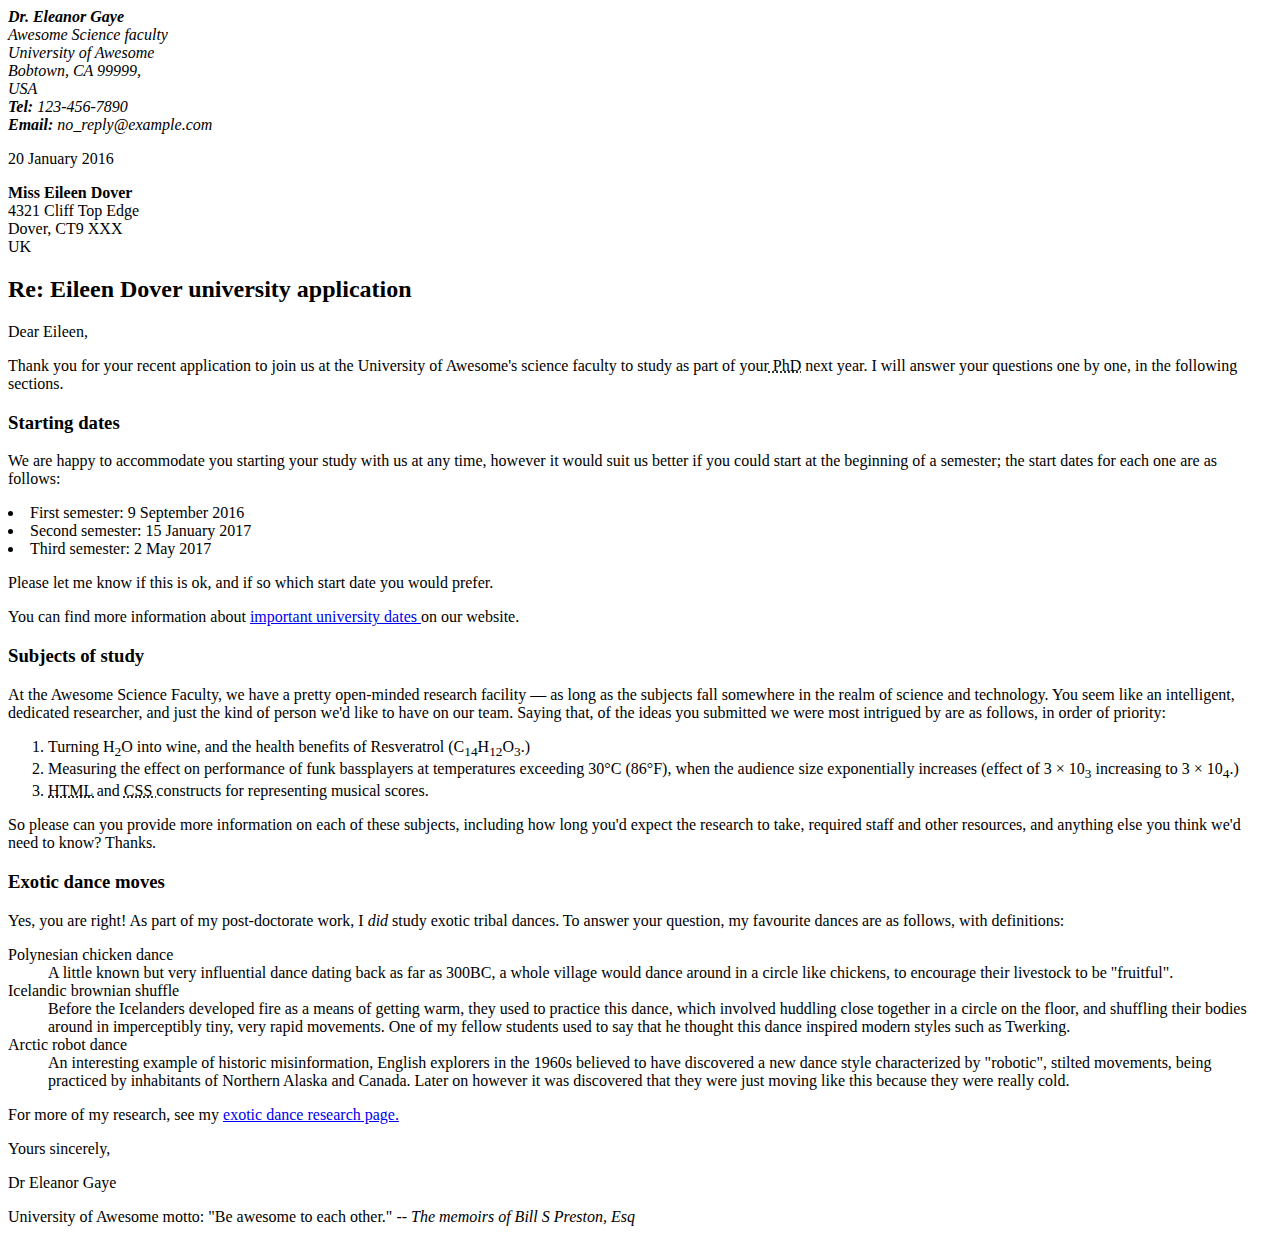
<file: index.html>
</head>
<body>

<address class="sender-column">
<p>
<strong>Dr. Eleanor Gaye</strong> </br>
Awesome Science faculty </br>
University of Awesome </br>
Bobtown, CA 99999, </br>
USA </br>
<strong>Tel:</strong> 123-456-7890 </br>
<strong>Email:</strong> no_reply@example.com </br>
</p>      
</address>  

<p class="sender-column"><time datetime="2016-01-20">20 January 2016</time></p>

<addres>
<p>
<strong>Miss Eileen Dover</strong></br>
4321 Cliff Top Edge</br>
Dover, CT9 XXX</br>
UK
</p>
</addres>



<h2>Re: Eileen Dover university application</h2>

<p>Dear Eileen,</p>

<p>Thank you for your recent application to join us at the University of Awesome's science faculty to study as part of your<abbr title="Doctor of Philosophy"> PhD</abbr> next year. I will answer your questions one by one, in the following sections.</p>

<h3>Starting dates</h3>

<p>We are happy to accommodate you starting your study with us at any time, however it would suit us better if you could start at the beginning of a semester; the start dates for each one are as follows:</p>

<ul></ul>
<li>First semester: 9 September 2016</li>
<li>Second semester: 15 January 2017</li>
<li>Third semester: 2 May 2017</li>
</ul>

<p>Please let me know if this is ok, and if so which start date you would prefer.</p>

<p>You can find more information about <a href="https://example.com">important university dates </a> on our website.</p>


<h3>Subjects of study</h3>

<p>At the Awesome Science Faculty, we have a pretty open-minded research facility — as long as the subjects fall somewhere in the realm of science and technology. You seem like an intelligent, dedicated researcher, and just the kind of person we'd like to have on our team. Saying that, of the ideas you submitted we were most intrigued by are as follows, in order of priority:</p>

<ol>
<li>Turning H<sub>2</sub>O into wine, and the health benefits of Resveratrol (C<sub>14</sub>H<sub>12</sub>O<sub>3</sub>.)</li>
<li>Measuring the effect on performance of funk bassplayers at temperatures exceeding 30°C (86°F), when the audience size exponentially increases (effect of 3 × 10<sub>3</sub> increasing to 3 × 10<sub>4</sub>.)</li>
<li><abbr title="HyperText Markup Language"> HTML </abbr>and <abbr title="Cascading Style Sheets"> CSS </abbr>constructs for representing musical scores.</li>
</ol>
<p>So please can you provide more information on each of these subjects, including how long you'd expect the research to take, required staff and other resources, and anything else you think we'd need to know? Thanks.</p>


<h3>Exotic dance moves</h3>

<p>Yes, you are right! As part of my post-doctorate work, I <em>did </em>study exotic tribal dances. To answer your question, my favourite dances are as follows, with definitions:</p>

<dl>
<dt>Polynesian chicken dance</dt>
<dd>A little known but very influential dance dating back as far as 300BC, a whole village would dance around in a circle like chickens, to encourage their livestock to be "fruitful".</dd>
<dt>Icelandic brownian shuffle</dt>
<dd>Before the Icelanders developed fire as a means of getting warm, they used to practice this dance, which involved huddling close together in a circle on the floor, and shuffling their bodies around in imperceptibly tiny, very rapid movements. One of my fellow students used to say that he thought this dance inspired modern styles such as Twerking.</dd>
<dt>Arctic robot dance</dt>
<dd>An interesting example of historic misinformation, English explorers in the 1960s believed to have discovered a new dance style characterized by "robotic", stilted movements, being practiced by inhabitants of Northern Alaska and Canada. Later on however it was discovered that they were just moving like this because they were really cold.</dd>
</dl>
<p>For more of my research, see my <a href="https://example.com">exotic dance research page.</a></p>

<p>Yours sincerely,</p>
<p>Dr Eleanor Gaye</p>

University of Awesome motto: "Be awesome to each other." -- <cite>The memoirs of Bill S Preston, Esq</cite>
</head>
<body>
</file>
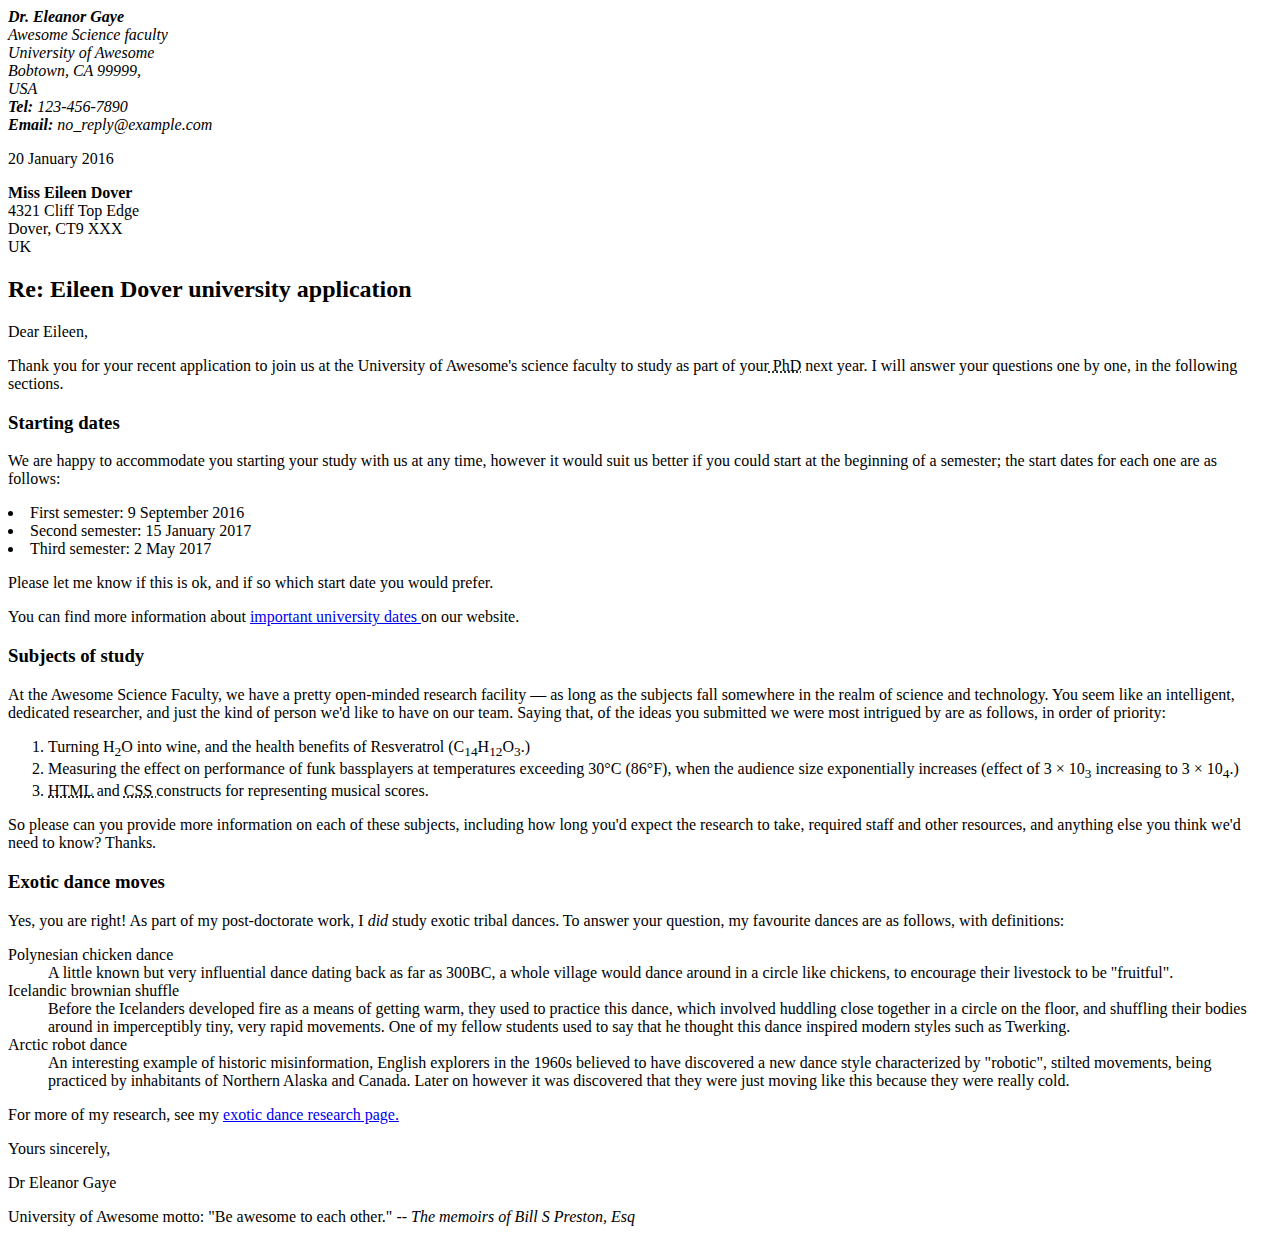
<file: Lab 1/Part 1/index.html>
</head>
<body>

<address class="sender-column">
<p>
<strong>Dr. Eleanor Gaye</strong> </br>
Awesome Science faculty </br>
University of Awesome </br>
Bobtown, CA 99999, </br>
USA </br>
<strong>Tel:</strong> 123-456-7890 </br>
<strong>Email:</strong> no_reply@example.com </br>
</p>      
</address>  

<p class="sender-column"><time datetime="2016-01-20">20 January 2016</time></p>

<addres>
<p>
<strong>Miss Eileen Dover</strong></br>
4321 Cliff Top Edge</br>
Dover, CT9 XXX</br>
UK
</p>
</addres>



<h2>Re: Eileen Dover university application</h2>

<p>Dear Eileen,</p>

<p>Thank you for your recent application to join us at the University of Awesome's science faculty to study as part of your<abbr title="Doctor of Philosophy"> PhD</abbr> next year. I will answer your questions one by one, in the following sections.</p>

<h3>Starting dates</h3>

<p>We are happy to accommodate you starting your study with us at any time, however it would suit us better if you could start at the beginning of a semester; the start dates for each one are as follows:</p>

<ul></ul>
<li>First semester: 9 September 2016</li>
<li>Second semester: 15 January 2017</li>
<li>Third semester: 2 May 2017</li>
</ul>

<p>Please let me know if this is ok, and if so which start date you would prefer.</p>

<p>You can find more information about <a href="https://example.com">important university dates </a> on our website.</p>


<h3>Subjects of study</h3>

<p>At the Awesome Science Faculty, we have a pretty open-minded research facility — as long as the subjects fall somewhere in the realm of science and technology. You seem like an intelligent, dedicated researcher, and just the kind of person we'd like to have on our team. Saying that, of the ideas you submitted we were most intrigued by are as follows, in order of priority:</p>

<ol>
<li>Turning H<sub>2</sub>O into wine, and the health benefits of Resveratrol (C<sub>14</sub>H<sub>12</sub>O<sub>3</sub>.)</li>
<li>Measuring the effect on performance of funk bassplayers at temperatures exceeding 30°C (86°F), when the audience size exponentially increases (effect of 3 × 10<sub>3</sub> increasing to 3 × 10<sub>4</sub>.)</li>
<li><abbr title="HyperText Markup Language"> HTML </abbr>and <abbr title="Cascading Style Sheets"> CSS </abbr>constructs for representing musical scores.</li>
</ol>
<p>So please can you provide more information on each of these subjects, including how long you'd expect the research to take, required staff and other resources, and anything else you think we'd need to know? Thanks.</p>


<h3>Exotic dance moves</h3>

<p>Yes, you are right! As part of my post-doctorate work, I <em>did </em>study exotic tribal dances. To answer your question, my favourite dances are as follows, with definitions:</p>

<dl>
<dt>Polynesian chicken dance</dt>
<dd>A little known but very influential dance dating back as far as 300BC, a whole village would dance around in a circle like chickens, to encourage their livestock to be "fruitful".</dd>
<dt>Icelandic brownian shuffle</dt>
<dd>Before the Icelanders developed fire as a means of getting warm, they used to practice this dance, which involved huddling close together in a circle on the floor, and shuffling their bodies around in imperceptibly tiny, very rapid movements. One of my fellow students used to say that he thought this dance inspired modern styles such as Twerking.</dd>
<dt>Arctic robot dance</dt>
<dd>An interesting example of historic misinformation, English explorers in the 1960s believed to have discovered a new dance style characterized by "robotic", stilted movements, being practiced by inhabitants of Northern Alaska and Canada. Later on however it was discovered that they were just moving like this because they were really cold.</dd>
</dl>
<p>For more of my research, see my <a href="https://example.com">exotic dance research page.</a></p>

<p>Yours sincerely,</p>
<p>Dr Eleanor Gaye</p>

University of Awesome motto: "Be awesome to each other." -- <cite>The memoirs of Bill S Preston, Esq</cite>
</head>
<body>
</file>
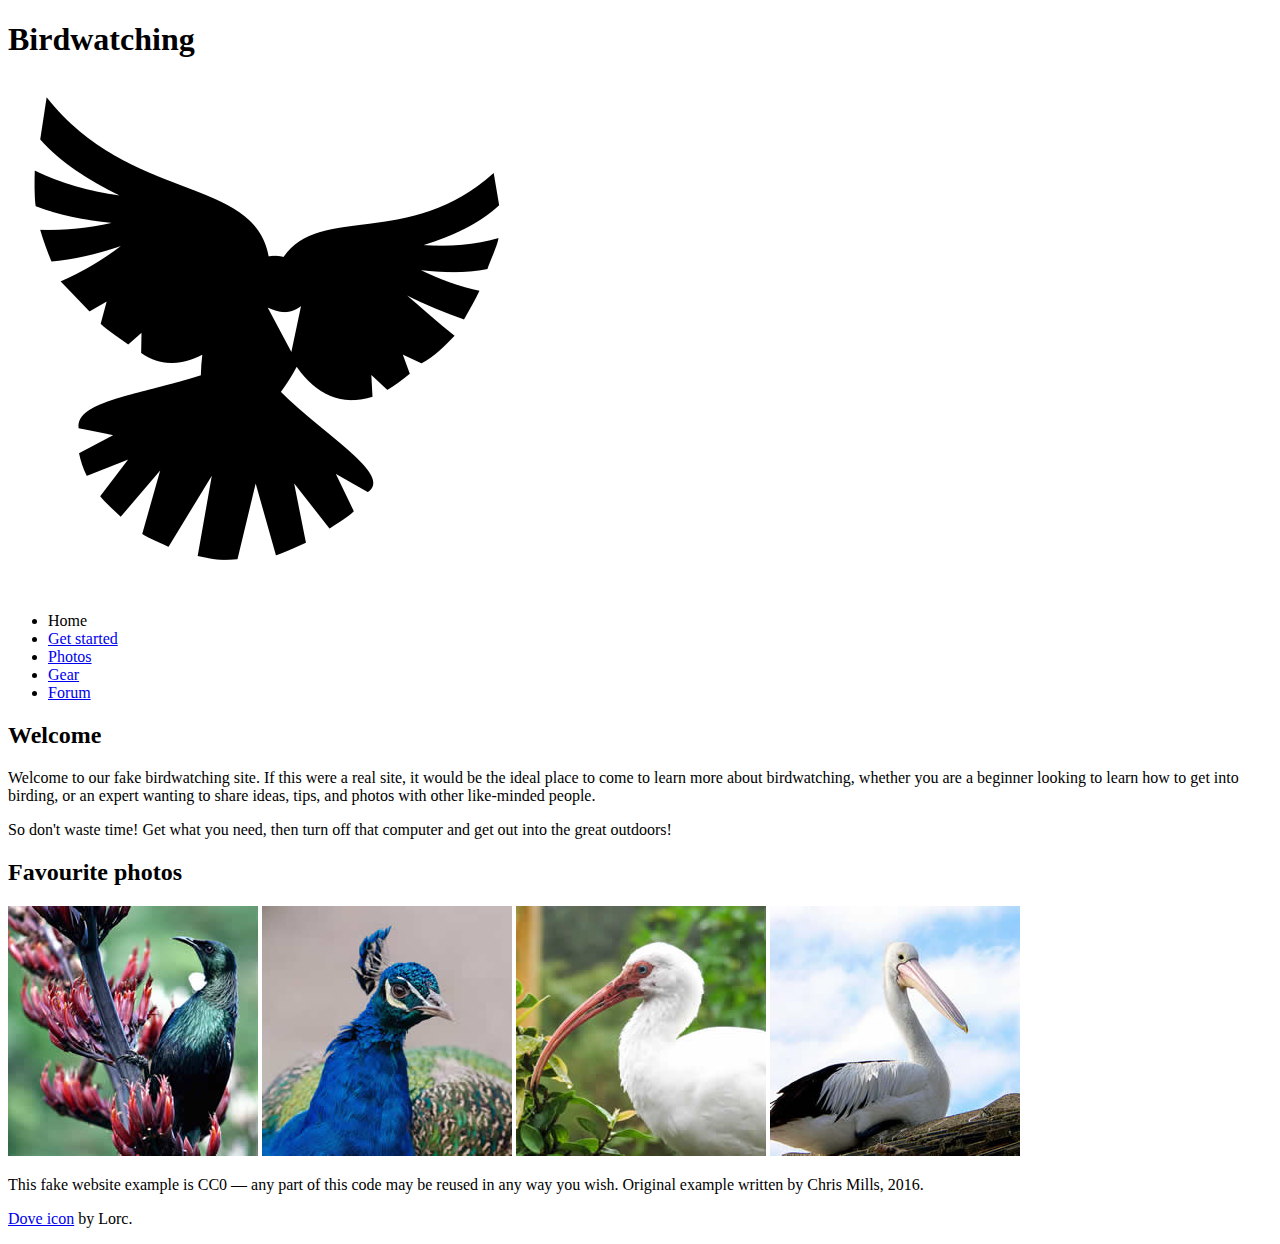
<file: Lab 1/Part 2/index.html>
<!DOCTYPE html>
<html lang="en">
  <head>
    <meta charset="utf-8">
    <title>Birdwatching</title>
    <link href="https://fonts.googleapis.com/css?family=Roboto+Condensed:300%7CCinzel+Decorative:700" rel="stylesheet">

    <!--[if lt IE 9]>
      <script src="https://cdnjs.cloudflare.com/ajax/libs/html5shiv/3.7.3/html5shiv.js"></script>
    <![endif]-->
  </head>

  <body>

      <h1>Birdwatching</h1>
      <img src="dove.png" alt="a simple dove logo">


      <ul>
        <li><span>Home</span></li>
        <li><a href="#">Get started</a></li>
        <li><a href="#">Photos</a></li>
        <li><a href="#">Gear</a></li>
        <li><a href="#">Forum</a></li>
      </ul>


      <h2>Welcome</h2>

      <p>Welcome to our fake birdwatching site. If this were a real site, it would be the ideal place to come to learn more about birdwatching, whether you are a beginner looking to learn how to get into birding, or an expert wanting to share ideas, tips, and photos with other like-minded people.</p>

      <p>So don't waste time! Get what you need, then turn off that computer and get out into the great outdoors!</p>

      <h2>Favourite photos</h2>

      <a href="favorite-1.jpg"><img src="favorite-1_th.jpg" alt="Small black bird, black claws, long black slender beak, links to larger version of the image"></a>
      <a href="favorite-2.jpg"><img src="favorite-2_th.jpg" alt="Top half of a pretty bird with bright blue plumage on neck, light colored beak, blue headdress, links to larger version of the image"></a>
      <a href="favorite-3.jpg"><img src="favorite-3_th.jpg" alt="Top half of a large bird with white plumage, very long curved narrow light colored break, links to larger version of the image"></a>
      <a href="favorite-4.jpg"><img src="favorite-4_th.jpg" alt="Large bird, mostly white plumage with black plumage on back and rear, long straight white beak, links to larger version of the image"></a>


      <p>This fake website example is CC0 — any part of this code may be reused in any way you wish. Original example written by Chris Mills, 2016.</p>

      <p><a href="http://game-icons.net/lorc/originals/dove.html">Dove icon</a> by Lorc.</p>

  </body>
</html>
</file>
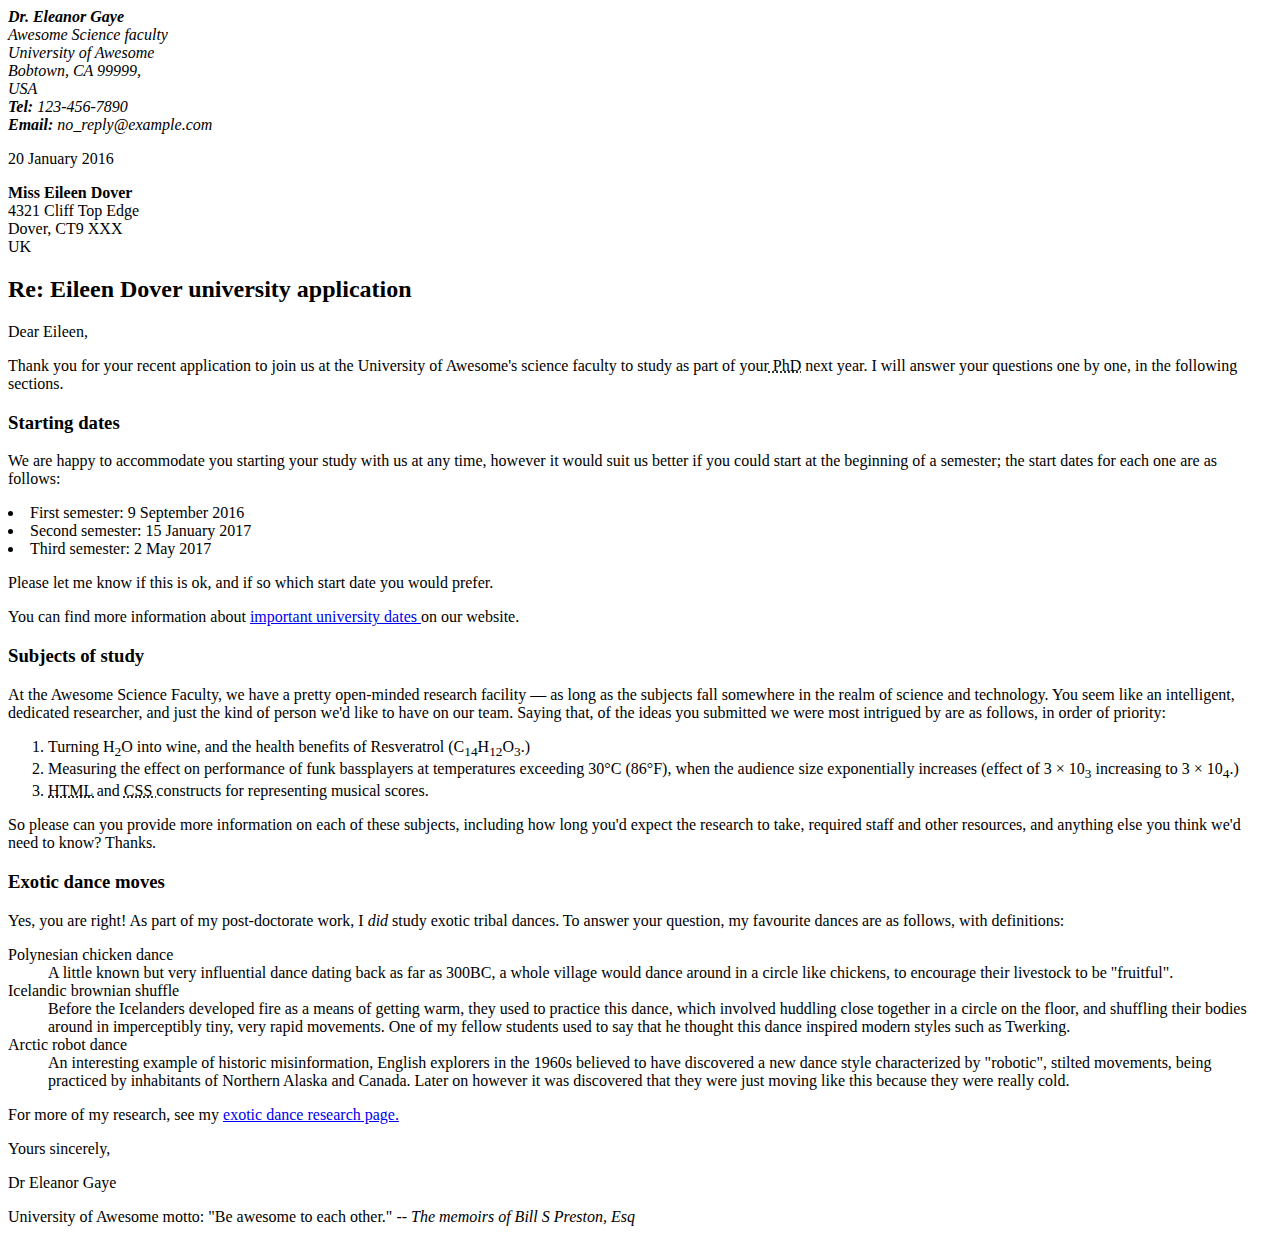
<file: Lab 2/Part1/index.html>
</head>
<body>

<address class="sender-column">
<p>
<strong>Dr. Eleanor Gaye</strong> </br>
Awesome Science faculty </br>
University of Awesome </br>
Bobtown, CA 99999, </br>
USA </br>
<strong>Tel:</strong> 123-456-7890 </br>
<strong>Email:</strong> no_reply@example.com </br>
</p>      
</address>  

<p class="sender-column"><time datetime="2016-01-20">20 January 2016</time></p>

<addres>
<p>
<strong>Miss Eileen Dover</strong></br>
4321 Cliff Top Edge</br>
Dover, CT9 XXX</br>
UK
</p>
</addres>



<h2>Re: Eileen Dover university application</h2>

<p>Dear Eileen,</p>

<p>Thank you for your recent application to join us at the University of Awesome's science faculty to study as part of your<abbr title="Doctor of Philosophy"> PhD</abbr> next year. I will answer your questions one by one, in the following sections.</p>

<h3>Starting dates</h3>

<p>We are happy to accommodate you starting your study with us at any time, however it would suit us better if you could start at the beginning of a semester; the start dates for each one are as follows:</p>

<ul></ul>
<li>First semester: 9 September 2016</li>
<li>Second semester: 15 January 2017</li>
<li>Third semester: 2 May 2017</li>
</ul>

<p>Please let me know if this is ok, and if so which start date you would prefer.</p>

<p>You can find more information about <a href="https://example.com">important university dates </a> on our website.</p>


<h3>Subjects of study</h3>

<p>At the Awesome Science Faculty, we have a pretty open-minded research facility — as long as the subjects fall somewhere in the realm of science and technology. You seem like an intelligent, dedicated researcher, and just the kind of person we'd like to have on our team. Saying that, of the ideas you submitted we were most intrigued by are as follows, in order of priority:</p>

<ol>
<li>Turning H<sub>2</sub>O into wine, and the health benefits of Resveratrol (C<sub>14</sub>H<sub>12</sub>O<sub>3</sub>.)</li>
<li>Measuring the effect on performance of funk bassplayers at temperatures exceeding 30°C (86°F), when the audience size exponentially increases (effect of 3 × 10<sub>3</sub> increasing to 3 × 10<sub>4</sub>.)</li>
<li><abbr title="HyperText Markup Language"> HTML </abbr>and <abbr title="Cascading Style Sheets"> CSS </abbr>constructs for representing musical scores.</li>
</ol>
<p>So please can you provide more information on each of these subjects, including how long you'd expect the research to take, required staff and other resources, and anything else you think we'd need to know? Thanks.</p>


<h3>Exotic dance moves</h3>

<p>Yes, you are right! As part of my post-doctorate work, I <em>did </em>study exotic tribal dances. To answer your question, my favourite dances are as follows, with definitions:</p>

<dl>
<dt>Polynesian chicken dance</dt>
<dd>A little known but very influential dance dating back as far as 300BC, a whole village would dance around in a circle like chickens, to encourage their livestock to be "fruitful".</dd>
<dt>Icelandic brownian shuffle</dt>
<dd>Before the Icelanders developed fire as a means of getting warm, they used to practice this dance, which involved huddling close together in a circle on the floor, and shuffling their bodies around in imperceptibly tiny, very rapid movements. One of my fellow students used to say that he thought this dance inspired modern styles such as Twerking.</dd>
<dt>Arctic robot dance</dt>
<dd>An interesting example of historic misinformation, English explorers in the 1960s believed to have discovered a new dance style characterized by "robotic", stilted movements, being practiced by inhabitants of Northern Alaska and Canada. Later on however it was discovered that they were just moving like this because they were really cold.</dd>
</dl>
<p>For more of my research, see my <a href="https://example.com">exotic dance research page.</a></p>

<p>Yours sincerely,</p>
<p>Dr Eleanor Gaye</p>

University of Awesome motto: "Be awesome to each other." -- <cite>The memoirs of Bill S Preston, Esq</cite>
</head>
<body>
</file>
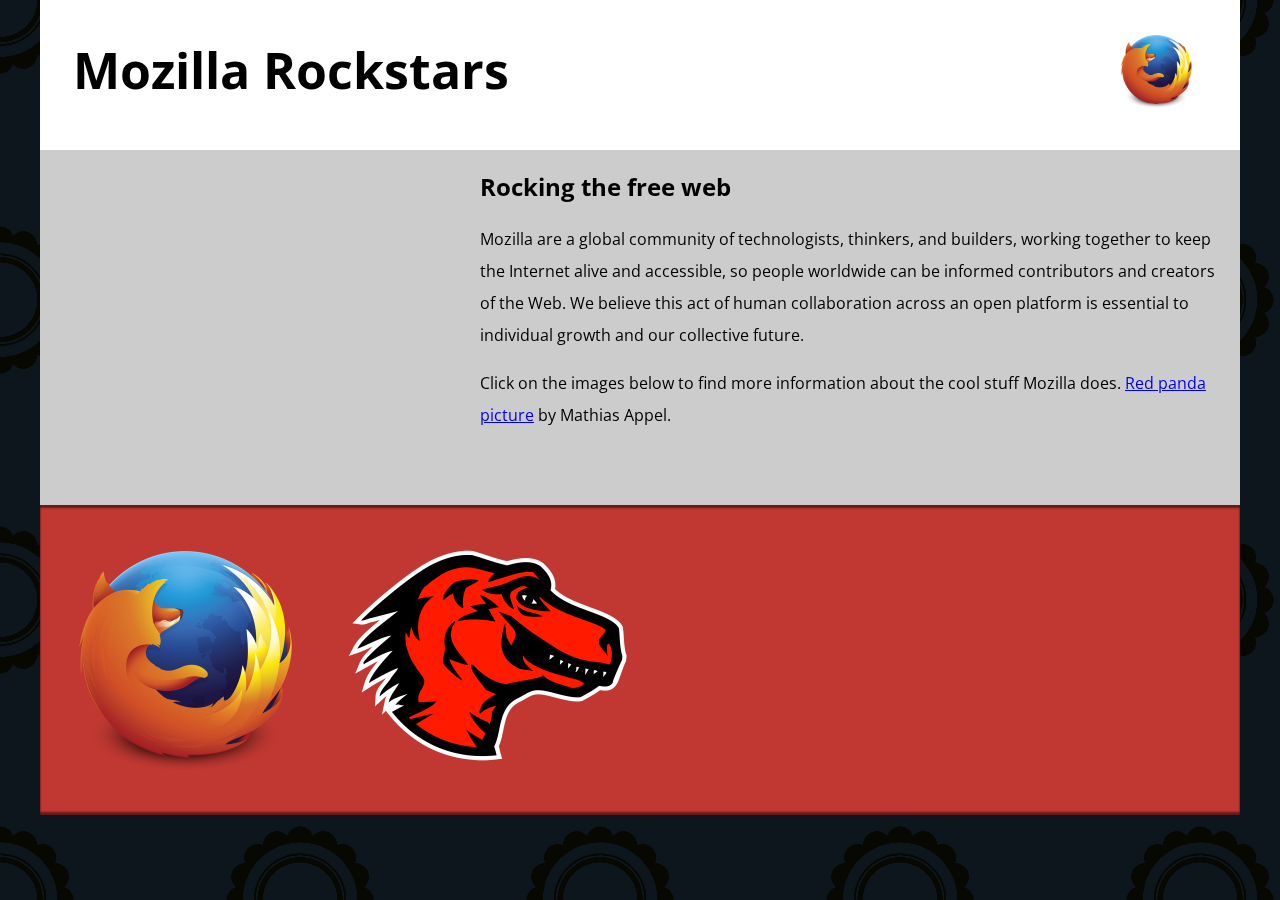
<file: Lab 2/Part1/index (1).html>
<!--

         Name: Rizwan Sahibi

         File: index(1).html

         Date: 14 February 2024

         A very brief description of the file.

-->
<!DOCTYPE html>
<html lang="en-US">
  <head>
    <meta charset="utf-8">
    <meta name="viewport" content="width=device-width">
    <title>Mozilla splash page</title>
    <link href='https://fonts.googleapis.com/css?family=Open+Sans:400,700' rel='stylesheet' type='text/css'>
    <style>
      /* header and body setup */

      html {
        font-family: 'Open Sans', sans-serif;
        background: url(pattern.png);
      }

      body {
        width: 100%;
        max-width: 1200px;
        margin: 0 auto;
        background-color: white;
        position: relative;
      }

      /* Header styling */

      header {
        height: 150px;
      }

      header img {
        width: 100px;
        position: absolute;
        right: 32.5px;
        top: 32.5px;
      }

      h1 {
        font-size: 50px;
        line-height: 140px;
        margin: 0 0 0 32.5px;
      }

      /* main section and video styling */

      main {
        background: #ccc;
      }

      article {
        padding: 20px;
      }

      h2 {
        margin-top: 0;
      }

      p {
        line-height: 2;
      }

      iframe {
        float: left;
        margin: 0 20px 20px 0;
        max-width: 100%;
      }

      /* further info links */

      .further-info {
        clear: left;
        padding: 40px 0;
        background: #c13832;
        box-shadow: inset 0 3px 2px rgba(0,0,0,0.5),
                    inset 0 -3px 2px rgba(0,0,0,0.5);
      }

      .further-info a {
        width: 25%;
        display: block;
        float: left;
      }

      .further-info img {
        max-width: 100%;
      }

      .clearfix {
        clear: both;
      }

      /* Red panda image */

      .red-panda img {
        display: block;
        max-width: 100%;
      }
    </style>
  </head>
  <body>
    <header>
      <h1>Mozilla Rockstars</h1>
        <img src="firefox_logo-only_RGB.png"  alt="firefox logo">
      <!-- insert <img> element, link to the small
          version of the Firefox logo -->

    </header>

    <main>
      <article>
        <!-- insert iframe from youtube -->
        <iframe width="400" height="315" src="https://www.youtube.com/embed/ojcNcvb1olg" title="YouTube video player" frameborder="0" allow="accelerometer; autoplay; clipboard-write; encrypted-media; gyroscope; picture-in-picture" allowfullscreen></iframe>

        <h2>Rocking the free web</h2>

        <p>Mozilla are a global community of technologists, thinkers, and builders, working together to keep the Internet alive and accessible, so people worldwide can be informed contributors and creators of the Web. We believe this act of human collaboration across an open platform is essential to individual growth and our collective future.</p>

        <p>Click on the images below to find more information about the cool stuff Mozilla does. <a href="https://www.flickr.com/photos/mathiasappel/21675551065/">Red panda picture</a> by Mathias Appel.</p>
      </article>

      <div class="further-info">
        <!-- insert images with srcsets and sizes -->
        <a href="https://www.mozilla.org/en-US/firefox/new/">
          <img
            srcset="firefox_logo-only_RGB.png 120w, firefox_logo-only_RGB.png 400w"
            sizes="(max-width: 500px) 120px, 400px"
            src="firefox_logo-only_RGB.png" alt="firefox logo">
        </a>
        <a href="https://www.mozilla.org/">
          <img
            srcset="mozilla-dinosaur-head.png 120w, mozilla-dinosaur-head.png 400w"
            sizes="(max-width: 500px) 120px, 400px"
            src="mozilla-dinosaur-head.png" 
            alt="dinosaur head">
        </a>
        <a href="https://addons.mozilla.org/">
          <img>
        </a>
        <a href="https://developer.mozilla.org/en-US/">
          <img>
        </a>
        <div class="clearfix"></div>
      </div>

      <div class="red-panda">
        <!-- insert picture element -->
      </div>

    </main>
  </body>
</html>
</file>
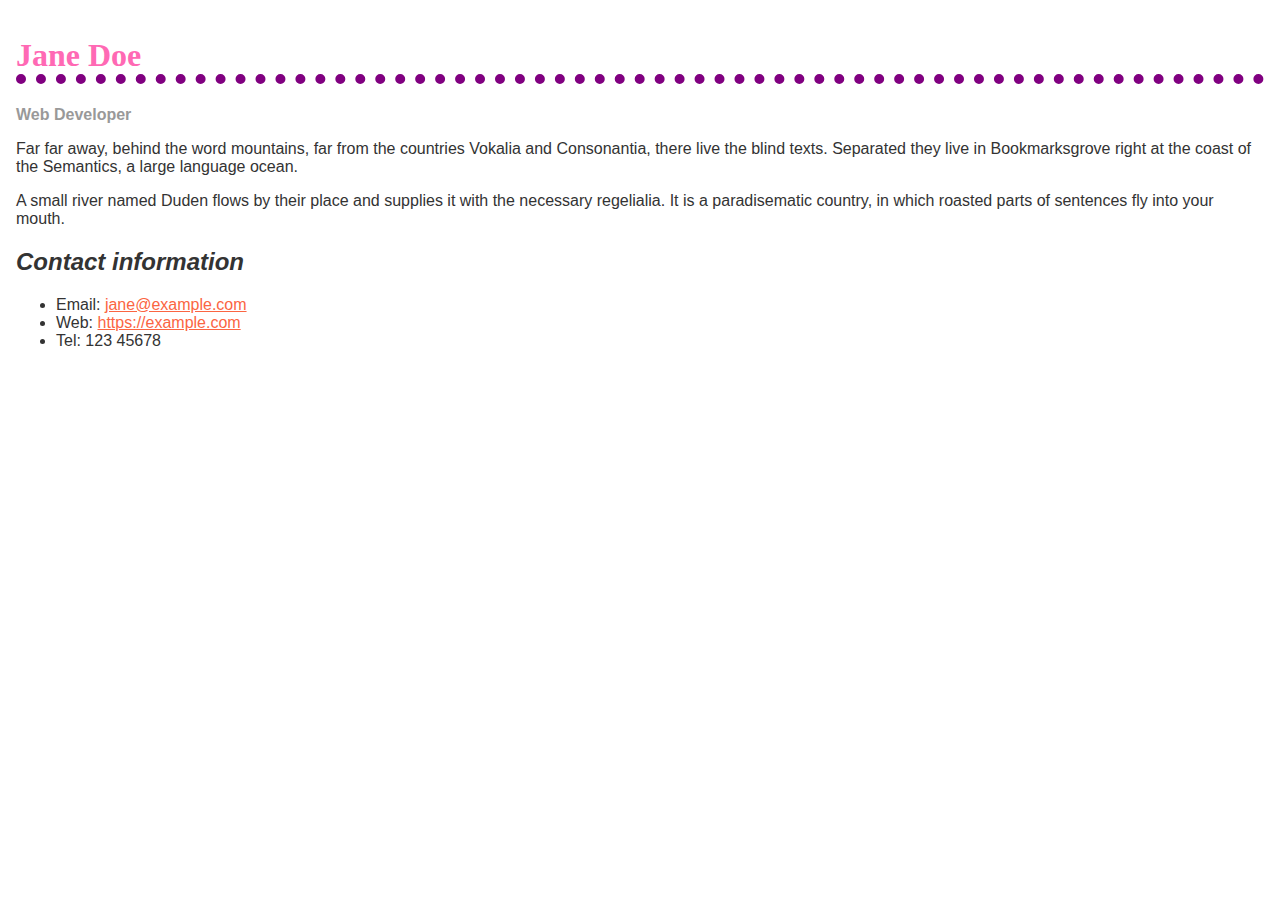
<file: Lab 3/Part 1/biog-download.html>
<!doctype html>
<html lang="en">
  <head>
    <meta charset="utf-8" />
    <meta name="viewport" content="width=device-width" />
    <title>Formatting a biography</title>
    <style>
      body {
        
        background-color: #fff;
        color: #333;
        font-family: Arial, Helvetica, sans-serif;
        padding: 1em;
        margin: 0;
      }

      h1 {
        color: hotpink;
        font-size: 2em;
        font-family: Georgia, "Times New Roman", Times, serif;
        border-bottom: 1px solid #375e97;
        border-bottom: 10px dotted purple;

        

      }

      h2 {
        font-size: 1.5em;
        font-style: italic;

      }

      .job-title {
        color: #999999;
        font-weight: bold;
      }

      a:link,
      a:visited {
        color: #fb6542;
      }

      a:hover {
        text-decoration: none;
      }
    </style>
  </head>

  <body>
    <h1>Jane Doe</h1>
    <div class="job-title">Web Developer</div>
    <p>
      Far far away, behind the word mountains, far from the countries Vokalia
      and Consonantia, there live the blind texts. Separated they live in
      Bookmarksgrove right at the coast of the Semantics, a large language
      ocean.
    </p>

    <p>
      A small river named Duden flows by their place and supplies it with the
      necessary regelialia. It is a paradisematic country, in which roasted
      parts of sentences fly into your mouth.
    </p>

    <h2>Contact information</h2>
    <ul>
      <li>
        Email:
        <a href="mailto:jane@example.com">jane@example.com</a>
      </li>
      <li>
        Web:
        <a href="https://example.com">https://example.com</a>
      </li>
      <li>Tel: 123 45678</li>
    </ul>
  </body>
</html>
</file>
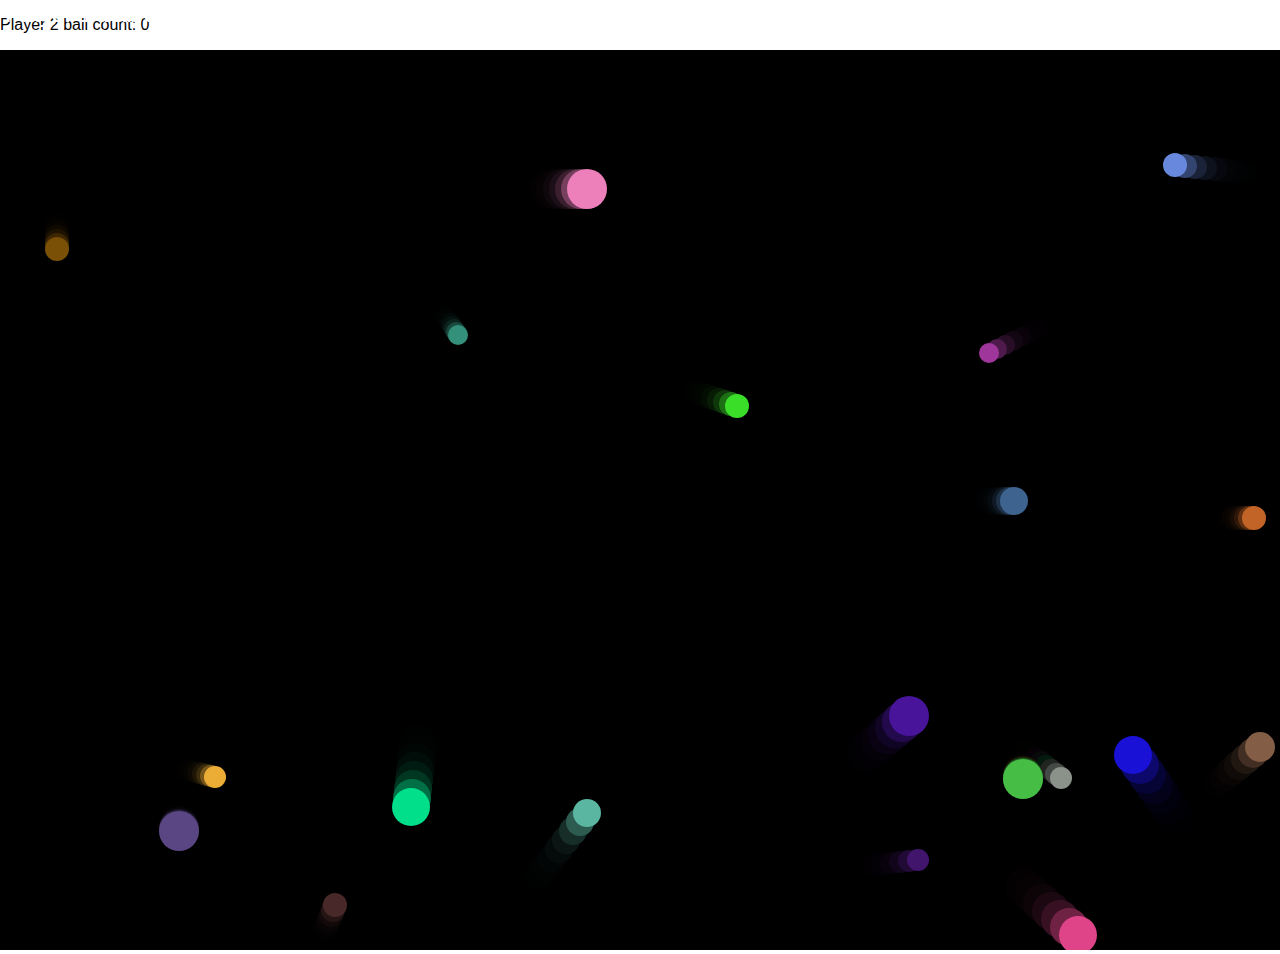
<file: Lab 4/Part 4/index-finished.html>
<!--
	Name: Rizwan Sahibi
	File: index.html
	Date: 31 January 2024
	I am modiying this code.
	-->

<!DOCTYPE html>
<html lang="en-US">
  <head>
    <meta charset="utf-8">
    <meta name="viewport" content="width=device-width">
    <title>Bouncing balls</title>
    <link rel="stylesheet" href="style.css">
  </head>

  <body>
    <h1>bouncing balls</h1>
    <p class="player1">Player 1 ball count: 0</p>
    <p class="player2">Player 2 ball count: 0</p>

    <canvas></canvas>

    <script src="main-finished.js"></script>
  </body>
</html>
</file>
<file: Lab 4/Part 4/style.css>
html, body {
  margin: 0;
}

html {
  font-family: 'Helvetica Neue', Helvetica, Arial, sans-serif;
  height: 100%;
}

body {
  overflow: hidden;
  height: inherit;
}

h1 {
  font-size: 2rem;
  letter-spacing: -1px;
  position: absolute;
  margin: 0;
  top: -4px;
  right: 5px;

  color: transparent;
  text-shadow: 0 0 4px white;
}
.player1 { font-size: 1.5rem;
  position: absolute; margin: 0;
  top: 0px; left: 5px;
  color: white;
  text-shadow: 0 0 0px white;
}
</file>
